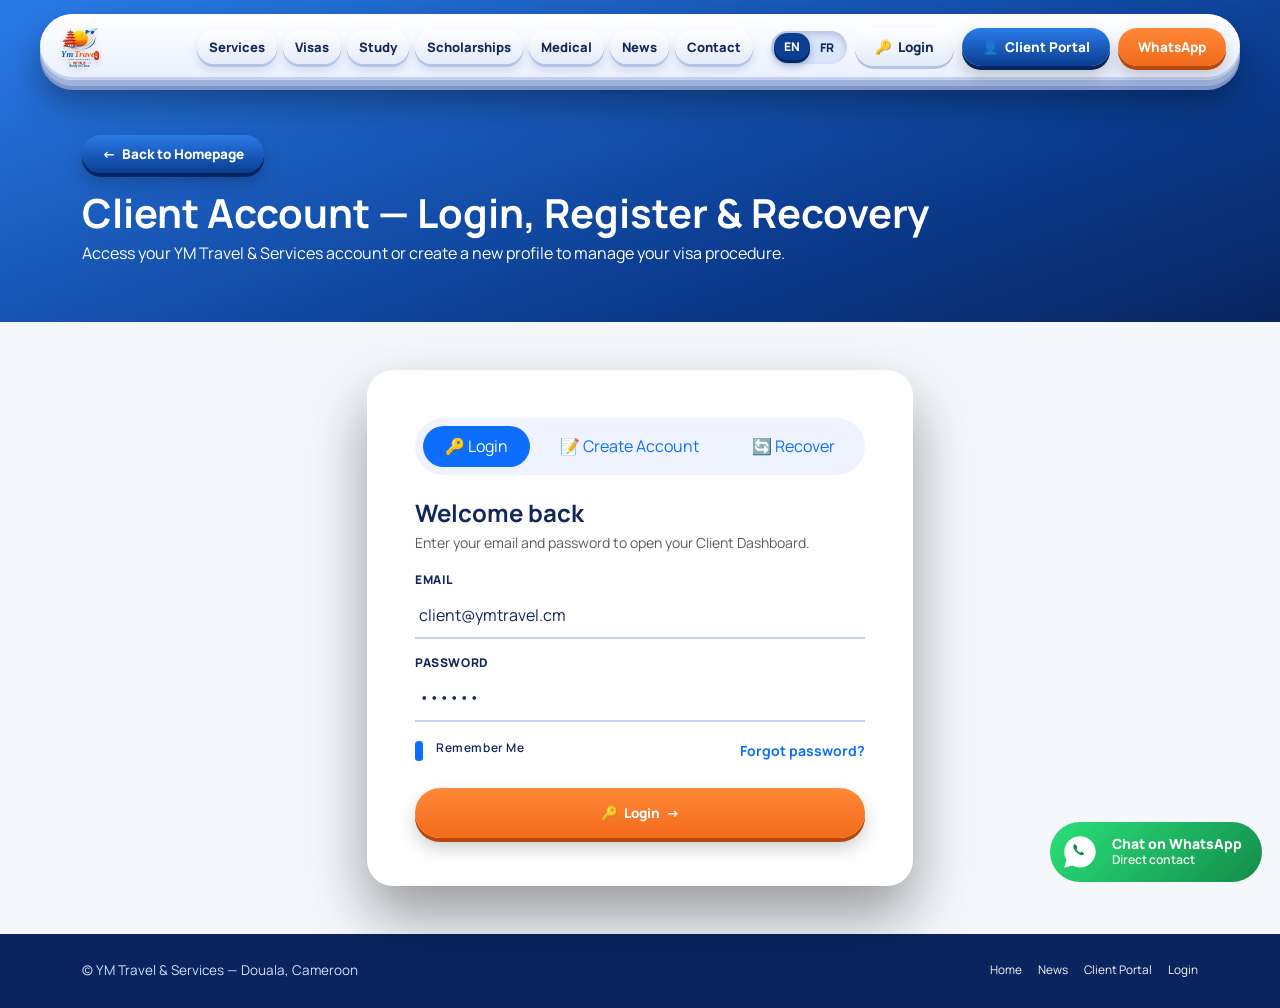
<file: login.html>
<!DOCTYPE html>
<html lang="en">
<head>
  <meta charset="utf-8">
  <meta name="viewport" content="width=device-width, initial-scale=1, viewport-fit=cover">
  <title>Login, Register & Recovery — YM Travel & Services</title>
  <link href="https://fonts.googleapis.com/css2?family=Manrope:wght@400;600;700;800&display=swap" rel="stylesheet">
  <link href="https://cdn.jsdelivr.net/npm/bootstrap@5.3.3/dist/css/bootstrap.min.css" rel="stylesheet">
  <link rel="stylesheet" href="https://cdn.jsdelivr.net/npm/swiper@11/swiper-bundle.min.css" />
  <link rel="stylesheet" href="assets/css/style.css">
</head>
<body>

  <!-- Floating 3D Header (Logo Only, Mobile Buttons inside Offcanvas) -->
  <header class="site-header" id="siteHeader">
    <a href="index.html" class="d-flex align-items-center text-decoration-none" title="YM Travel & Services">
      <img src="assets/img/logo.svg" class="brand-logo" alt="YM Travel and Services">
    </a>
    <nav class="desktop-nav d-none d-xl-flex">
      <a href="index.html#s" data-sec="s" data-t="n1" class="">Services</a>
      <a href="index.html#vs" data-sec="vs" data-t="nv">Visas</a>
      <a href="index.html#su" data-sec="su" data-t="nu">Study</a>
      <a href="index.html#sk" data-sec="sk" data-t="nk">Scholarships</a>
      <a href="index.html#sm" data-sec="sm" data-t="nm">Medical</a>
      <a href="news.html" data-t="nn" class="">News</a>
      <a href="index.html#c" data-sec="c" data-t="n3">Contact</a>
    </nav>
    <div class="ms-auto ms-xl-2 d-flex align-items-center gap-2">
      <div class="lang-switch">
        <button type="button" data-l="en" class="on">EN</button>
        <button type="button" data-l="fr">FR</button>
      </div>
      <a href="login.html" class="ym-btn d-none d-xl-inline-flex" style="background:linear-gradient(180deg,#ffffff,#e3ebfa);color:#12275a !important;box-shadow:0 3px 0 #b3c4e6">
        <span>🔑</span> <span data-t="loginBtn">Login</span>
      </a>
      <a href="client-portal.html" class="ym-btn ym-btn-blue d-none d-xl-inline-flex">
        <span>👤</span> <span data-t="cpBtn">Client Portal</span>
      </a>
      <a class="ym-btn wa-link d-none d-xl-inline-flex" href="https://wa.me/237695679191" target="_blank" rel="noopener">WhatsApp</a>
      <button class="hb-btn d-xl-none" type="button" data-bs-toggle="offcanvas" data-bs-target="#mobileOffcanvas" aria-label="Menu">☰</button>
    </div>
  </header>

  <!-- Right-Side Mobile Offcanvas Menu -->
  <div class="offcanvas offcanvas-end ym-offcanvas" tabindex="-1" id="mobileOffcanvas">
    <div class="offcanvas-header">
      <div class="d-flex align-items-center">
        <img src="assets/img/logo.svg" alt="YM Travel" style="height:48px;width:auto;object-fit:contain">
      </div>
      <button type="button" class="btn-close" data-bs-dismiss="offcanvas"></button>
    </div>
    <div class="offcanvas-body d-flex flex-column">
      <div class="mb-3">
        <a class="nav-link-mobile" href="index.html#s"><span data-t="n1">Services</span> <span>→</span></a>
        <a class="nav-link-mobile" href="index.html#vs"><span data-t="nv">Visas</span> <span>🛂</span></a>
        <a class="nav-link-mobile" href="index.html#su"><span data-t="nu">Study</span> <span>🎓</span></a>
        <a class="nav-link-mobile" href="index.html#sk"><span data-t="nk">Scholarships</span> <span>🏅</span></a>
        <a class="nav-link-mobile" href="index.html#sm"><span data-t="nm">Medical</span> <span>🩺</span></a>
        <a class="nav-link-mobile" href="news.html"><span data-t="nn">News & Updates</span> <span>📰</span></a>
        <a class="nav-link-mobile" href="index.html#c"><span data-t="n3">Contact</span> <span>📍</span></a>
      </div>
      <div class="mt-auto pt-3 border-top d-grid gap-2">
        <a href="client-portal.html" class="ym-btn ym-btn-blue w-100 py-3">👤 <span data-t="cpBtn">Client Portal</span></a>
        <a href="login.html" class="ym-btn w-100 py-3" style="background:linear-gradient(180deg,#1d3a82,#0d1c4a);box-shadow:0 4px 0 #061030">🔑 <span data-t="loginRegNav">Login / Register</span></a>
        <a href="https://wa.me/237695679191" class="ym-btn wa-link w-100 py-3" target="_blank" rel="noopener">💬 <span data-t="wa">Chat on WhatsApp</span></a>
      </div>
    </div>
  </div>
<main>
    <div class="subpage-hero">
      <div class="container">
        <button type="button" class="ym-btn ym-btn-blue mb-3" onclick="location.href='index.html'">
          ← <span data-t="backHome">Back to Homepage</span>
        </button>
        <h1 class="fw-bolder display-6 mb-1" data-t="authPageTitle">Client Account — Login, Register &amp; Recovery</h1>
        <p class="mb-0 opacity-90" data-t="authPageSub">Access your YM Travel &amp; Services account or create a new profile to manage your visa procedure.</p>
      </div>
    </div>

    <div class="container py-5">
      <div class="row justify-content-center">
        <div class="col-12 col-md-9 col-lg-6">
          <div class="ym-form-card p-4 p-md-5">
            <!-- Bootstrap 5 Nav Pills for Login / Register / Recover in a single page -->
            <ul class="nav nav-pills nav-fill gap-2 p-2 rounded-pill mb-4" style="background:#eef3ff" id="authTabs" role="tablist">
              <li class="nav-item" role="presentation">
                <button class="nav-link active rounded-pill fw-extrabold small py-2" id="pills-login-tab" data-bs-toggle="pill" data-bs-target="#pills-login" type="button" role="tab" aria-selected="true">
                  🔑 <span data-t="loginTab">Login</span>
                </button>
              </li>
              <li class="nav-item" role="presentation">
                <button class="nav-link rounded-pill fw-extrabold small py-2" id="pills-register-tab" data-bs-toggle="pill" data-bs-target="#pills-register" type="button" role="tab" aria-selected="false" tabindex="-1">
                  📝 <span data-t="regTab">Create Account</span>
                </button>
              </li>
              <li class="nav-item" role="presentation">
                <button class="nav-link rounded-pill fw-extrabold small py-2" id="pills-recover-tab" data-bs-toggle="pill" data-bs-target="#pills-recover" type="button" role="tab" aria-selected="false" tabindex="-1">
                  🔄 <span data-t="recTab">Recover</span>
                </button>
              </li>
            </ul>

            <div class="tab-content" id="authTabsContent">
              <!-- TAB 1: LOGIN -->
              <div class="tab-pane fade show active" id="pills-login" role="tabpanel" aria-labelledby="pills-login-tab">
                <h4 class="fw-bolder mb-1" data-t="welcomeBack">Welcome back</h4>
                <p class="text-muted small mb-3" data-t="loginHint">Enter your email and password to open your Client Dashboard.</p>
                <form onsubmit="event.preventDefault(); location.href='client-portal.html';">
                  <label data-t="em">Email</label>
                  <input type="text" required="" placeholder="client@ymtravel.cm" value="client@ymtravel.cm">
                  <label data-t="pwLabel">Password</label>
                  <input type="password" required="" placeholder="••••••••" value="123456">
                  <div class="d-flex justify-content-between align-items-center mt-3 small">
                    <div class="form-check">
                      <input class="form-check-input" type="checkbox" id="remMe" checked="" style="width:auto">
                      <label class="form-check-label m-0 text-capitalize fw-semibold" for="remMe">Remember me</label>
                    </div>
                    <a href="#" class="text-primary fw-bold text-decoration-none" onclick="event.preventDefault(); document.getElementById('pills-recover-tab').click();">Forgot password?</a>
                  </div>
                  <button type="submit" class="ym-btn w-100 mt-4 py-3">
                    🔑 <span data-t="loginTab">Login</span> →
                  </button>
                </form>
              </div>

              <!-- TAB 2: CREATE ACCOUNT -->
              <div class="tab-pane fade" id="pills-register" role="tabpanel" aria-labelledby="pills-register-tab">
                <h4 class="fw-bolder mb-1" data-t="createAccTitle">Create Customer Account</h4>
                <p class="text-muted small mb-3" data-t="createAccSub">Register to select your visa category, upload documents, and track your application.</p>
                <form onsubmit="event.preventDefault(); location.href='client-portal.html';">
                  <label data-t="nm">Medical</label>
                  <input type="text" required="" placeholder="Ex: Jean-Claude Mbarga">
                  <div class="row g-3">
                    <div class="col-12 col-sm-6">
                      <label>Contact Phone Number</label>
                      <input type="tel" required="" placeholder="+237 674 564 070">
                    </div>
                    <div class="col-12 col-sm-6">
                      <label>WhatsApp Number</label>
                      <input type="tel" required="" placeholder="+237 695 679 191">
                    </div>
                  </div>
                  <label data-t="em">Email</label>
                  <input type="email" required="" placeholder="you@example.com">
                  <label data-t="prefVisa">Interested Visa Category</label>
                  <select>
                    <option value="M3">1. Business Visa — 3 months, single entry</option>
                    <option value="M6">2. Business Visa — 6 months, double entry</option>
                    <option value="M12">3. Business Visa — 1 year, multiple-entry</option>
                    <option value="L">4. Tourist Visa</option>
                    <option value="X">5. Student Visa — Studies in China</option>
                    <option value="S2">6. Medical Visa</option>
                  </select>
                  <label data-t="pwLabel">Password</label>
                  <input type="password" required="" placeholder="••••••••">
                  <button type="submit" class="ym-btn w-100 mt-4 py-3">
                    📝 <span data-t="regTab">Create Account</span> →
                  </button>
                </form>
              </div>

              <!-- TAB 3: RECOVER ACCOUNT -->
              <div class="tab-pane fade" id="pills-recover" role="tabpanel" aria-labelledby="pills-recover-tab">
                <h4 class="fw-bolder mb-1" data-t="recTitle">Recover Your Account</h4>
                <p class="text-muted small mb-3" data-t="recSub">Experiencing login issues? Enter your registered Email or WhatsApp number to reset your access.</p>
                <div id="staticRecoverAlert" class="alert alert-success rounded-4 small fw-bold d-none">
                  ✅ Recovery link has been sent! You can also message our Douala office directly on WhatsApp.
                </div>
                <form onsubmit="event.preventDefault(); document.getElementById('staticRecoverAlert').classList.remove('d-none');">
                  <label>Registered Email or WhatsApp Number</label>
                  <input type="text" required="" placeholder="you@example.com / +237 6...">
                  <button type="submit" class="ym-btn w-100 mt-4 py-3">
                    🔄 <span data-t="sendRecBtn">Send Recovery Instructions</span>
                  </button>
                  <a class="ym-btn ym-btn-blue w-100 mt-2 py-2 wa-link" target="_blank" rel="noopener" href="https://wa.me/237695679191?text=Hello%20YM%20Travel%20%26%20Services%2C%20I%20would%20like%20to%20start%20a%20procedure.">
                    💬 Contact Support on WhatsApp
                  </a>
                </form>
              </div>
            </div>

          </div>
        </div>
      </div>
    </div>
  </main>

  <!-- 3D Service Modal -->
  <div class="md-overlay" id="md"><div class="mb-dialog" id="mb"></div></div>

  <!-- Floating WhatsApp Widget -->
  <div class="wb-float">
    <div class="wq-popup" id="wq">
      <button class="bx-close" id="bx" type="button">×</button>
      <p data-t="wg">Hello! 👋 What do you need help with?</p>
      <div id="wl"></div>
    </div>
    <a class="wf-btn wa-link" href="https://wa.me/237695679191" target="_blank" rel="noopener">
      <svg viewBox="0 0 32 32">
        <path fill="#fff" d="M16 4.5a11.4 11.4 0 0 0-9.8 17.200L4.500 27.500l6-1.600A11.400 11.400 0 1 0 16 4.500z" />
        <path fill="#128c4a" d="M12.300 10.200c-.4 0-.8.300-1 .800-.4.900-.1 2.200.8 3.600 1.100 1.700 2.600 3 4.300 3.600 1 .3 1.800.2 2.300-.4.300-.3.300-.7.200-.9l-1.600-1c-.3-.2-.6-.1-.8.200l-.4.500c-1-.4-2.200-1.600-2.700-2.600l.5-.4c.3-.2.300-.6.200-.8l-.8-1.700c-.2-.4-.5-.5-.9-.5z" />
      </svg>
      <span><span data-t="wb">Chat on WhatsApp</span><small data-t="wc">Direct contact</small></span>
    </a>
  </div>

  <footer class="site-footer">
    <div class="container d-flex flex-wrap justify-content-between align-items-center gap-2">
      <div>© YM Travel & Services — Douala, Cameroon</div>
      <div class="d-flex gap-3">
        <a href="index.html" class="text-light text-decoration-none small">Home</a>
        <a href="news.html" class="text-light text-decoration-none small">News</a>
        <a href="client-portal.html" class="text-light text-decoration-none small">Client Portal</a>
        <a href="login.html" class="text-light text-decoration-none small">Login</a>
      </div>
    </div>
  </footer>
  <script src="https://cdn.jsdelivr.net/npm/bootstrap@5.3.3/dist/js/bootstrap.bundle.min.js"></script>
  <script src="https://cdn.jsdelivr.net/npm/swiper@11/swiper-bundle.min.js"></script>
  <script src="assets/js/main.js"></script>
</body>
</html>
</file>
<file: assets/css/style.css>
:root {
      --b1: #0b3d91;
      --b2: #1f5fbf;
      --or: #f26a1b;
      --ye: #ffb81c;
      --rd: #d62718;
      --nv: #12275a;
      --bg: #f4f7fc;
      --ink: #12275a;
      --card: #ffffff;
    }

    html {
      background: var(--b1);
      scroll-behavior: smooth;
      scroll-padding-top: 90px;
      overflow-x: hidden;
      max-width: 100%;
    }

    body {
      margin: 0;
      font-family: 'Manrope', system-ui, -apple-system, sans-serif;
      font-size: 16px;
      line-height: 1.6;
      background: var(--bg);
      color: var(--ink);
      overflow-x: hidden;
      max-width: 100%;
      width: 100%;
      position: relative;
    }

    /* 3D Floating Header (Fixed Mobile Scroll Position & No Top Clipping) */
    header.site-header {
      position: fixed;
      left: 0;
      right: 0;
      margin-left: auto;
      margin-right: auto;
      top: 14px;
      z-index: 1030;
      width: min(94%, 1200px);
      display: flex;
      align-items: center;
      gap: 10px;
      padding: 8px 14px;
      color: #12275a;
      border-radius: 99px;
      background: linear-gradient(180deg, #ffffff, #e9f0ff);
      box-shadow: inset 0 2px 0 #fff, inset 0 -3px 0 #c3d1ee, 0 6px 0 #9fb3dd, 0 10px 0 #7f95c8, 0 18px 28px rgba(0, 0, 0, 0.32);
      transition: top 0.25s ease, padding 0.25s ease, box-shadow 0.25s ease, transform 0.18s ease-out;
      backface-visibility: hidden;
      -webkit-backface-visibility: hidden;
    }

    header.site-header.sm {
      top: 10px;
      
      padding: 6px 12px;
      box-shadow: inset 0 2px 0 #fff, inset 0 -3px 0 #c3d1ee, 0 4px 0 #9fb3dd, 0 6px 0 #7f95c8, 0 12px 22px rgba(0, 0, 0, 0.35);
    }

    header.site-header .brand-logo {
      height: 46px;
      width: auto;
      object-fit: contain;
      filter: drop-shadow(0 2px 2px rgba(0, 0, 0, 0.16));
      transition: transform 0.25s ease, height 0.25s ease;
      cursor: pointer;
      display: block;
    }

    header.site-header.sm .brand-logo {
      height: 40px;
    }

    @media (max-width: 767.98px) {
      header.site-header {
        top: 10px;
        left: 0 !important;
        width: calc(100% - 20px);
        padding: 6px 10px;
        gap: 6px;
        transform: none !important;
      }
      header.site-header.sm {
        top: 8px;
        padding: 5px 10px;
        transform: none !important;
      }
      header.site-header .brand-logo,
      header.site-header.sm .brand-logo {
        height: 38px;
      }
    }

    header.site-header nav.desktop-nav {
      margin-left: auto;
      display: flex;
      align-items: center;
      gap: 6px;
      font-size: 13px;
    }

    body {
      margin: 0;
      font-family: 'Manrope', system-ui, -apple-system, sans-serif;
      font-size: 16px;
      line-height: 1.6;
      background: var(--bg);
      color: var(--ink);
      overflow-x: hidden;
    }

    /* 3D Floating Header (Same signature style, polished) */
    header.site-header {
      position: fixed;
      left: 50%;
      transform: translateX(-50%);
      top: calc(env(safe-area-inset-top, 0px) + 14px);
      z-index: 1030;
      width: min(96%, 1200px);
      display: flex;
      align-items: center;
      gap: 10px;
      padding: 8px 14px;
      color: #12275a;
      border-radius: 99px;
      transform-style: preserve-3d;
      background: linear-gradient(180deg, #ffffff, #e9f0ff);
      box-shadow: inset 0 2px 0 #fff, inset 0 -3px 0 #c3d1ee, 0 6px 0 #9fb3dd, 0 10px 0 #7f95c8, 0 22px 34px rgba(0, 0, 0, 0.35);
      animation: hd 0.9s cubic-bezier(.2, .9, .3, 1.2) both;
      transition: padding 0.3s, box-shadow 0.3s, transform 0.18s ease-out;
    }

    @keyframes hd {
      from {
        transform: translate(-50%, -140%);
        opacity: 0;
      }
    }

    header.site-header.sm {
      padding: 5px 12px;
      box-shadow: inset 0 2px 0 #fff, inset 0 -3px 0 #c3d1ee, 0 4px 0 #9fb3dd, 0 7px 0 #7f95c8, 0 16px 26px rgba(0, 0, 0, 0.4);
    }

    header.site-header .brand-logo {
      height: 50px;
      width: auto;
      object-fit: contain;
      transform: translateZ(28px);
      filter: drop-shadow(0 3px 3px rgba(0, 0, 0, 0.18));
      transition: 0.3s;
      cursor: pointer;
    }

    header.site-header.sm .brand-logo {
      transform: translateZ(28px) scale(0.92);
    }

    header.site-header nav.desktop-nav {
      margin-left: auto;
      display: flex;
      align-items: center;
      gap: 6px;
      font-size: 13px;
      transform: translateZ(16px);
    }

    header.site-header nav.desktop-nav a {
      color: #12275a;
      text-decoration: none;
      padding: 7px 12px;
      border-radius: 99px;
      background: linear-gradient(180deg, #fff, #e3ebfa);
      box-shadow: 0 3px 0 #b3c4e6, 0 6px 10px rgba(18, 39, 90, 0.13);
      font-weight: 800;
      transition: 0.25s;
      white-space: nowrap;
      cursor: pointer;
    }

    header.site-header nav.desktop-nav a:hover {
      transform: translateY(-3px);
      box-shadow: 0 6px 0 #b3c4e6, 0 12px 16px rgba(18, 39, 90, 0.2);
      color: var(--b2);
    }

    header.site-header nav.desktop-nav a:active {
      transform: translateY(3px);
      box-shadow: 0 0 0 #b3c4e6;
    }

    header.site-header nav.desktop-nav a.active-link {
      background: linear-gradient(180deg, #ff9a3c, #f26a1b);
      color: #fff;
      box-shadow: 0 3px 0 #b5470f, 0 6px 12px rgba(242, 106, 27, 0.35);
    }

    /* Language Switcher */
    .lang-switch {
      display: flex;
      background: #dce6fb;
      border-radius: 99px;
      padding: 3px;
      transform: translateZ(12px);
      box-shadow: inset 0 3px 6px rgba(18, 39, 90, 0.2);
    }

    .lang-switch button {
      border: 0;
      background: none;
      font: 800 12px 'Manrope', sans-serif;
      padding: 5px 10px;
      border-radius: 99px;
      cursor: pointer;
      color: #12275a;
      transition: 0.25s;
    }

    .lang-switch button.on {
      background: var(--b1);
      color: #fff;
      box-shadow: 0 3px 0 #06245f, 0 5px 8px rgba(11, 61, 145, 0.4);
      transform: translateY(-1px);
    }

    /* Tactile 3D Buttons */
    .ym-btn {
      display: inline-flex;
      align-items: center;
      justify-content: center;
      gap: 6px;
      border: 0;
      cursor: pointer;
      background: linear-gradient(180deg, #ff8838, var(--or));
      color: #fff !important;
      font: 800 13.5px 'Manrope', sans-serif;
      padding: 10px 20px;
      border-radius: 99px;
      text-decoration: none;
      box-shadow: 0 4px 0 #b5470f, 0 10px 18px rgba(0, 0, 0, 0.2);
      transition: 0.25s;
      position: relative;
      overflow: hidden;
      white-space: nowrap;
    }

    .ym-btn:hover {
      transform: translateY(-3px);
      background: linear-gradient(180deg, #ff6b4a, var(--rd));
      box-shadow: 0 7px 0 #9e1c11, 0 14px 22px rgba(0, 0, 0, 0.28);
    }

    .ym-btn:active {
      transform: translateY(3px);
      box-shadow: 0 1px 0 #b5470f;
    }

    .ym-btn-blue {
      background: linear-gradient(180deg, #2a7be8, var(--b1));
      box-shadow: 0 4px 0 #06245f, 0 10px 18px rgba(0, 0, 0, 0.2);
    }

    .ym-btn-blue:hover {
      background: linear-gradient(180deg, #3b82f0, #092e70);
      box-shadow: 0 7px 0 #06245f, 0 14px 22px rgba(0, 0, 0, 0.28);
    }

    /* Hamburger Button for Mobile Offcanvas */
    .hb-btn {
      border: 0;
      width: 42px;
      height: 42px;
      border-radius: 50%;
      background: linear-gradient(180deg, #fff, #e3ebfa);
      box-shadow: 0 3px 0 #b3c4e6, 0 6px 12px rgba(18, 39, 90, 0.18);
      font-size: 20px;
      font-weight: 800;
      cursor: pointer;
      color: #12275a;
      display: inline-flex;
      align-items: center;
      justify-content: center;
      transition: 0.2s;
    }

    .hb-btn:active {
      transform: translateY(2px);
      box-shadow: 0 1px 0 #b3c4e6;
    }

    /* Right Side Offcanvas Styling */
    .offcanvas.ym-offcanvas {
      background: linear-gradient(165deg, #ffffff 0%, #eef3ff 100%);
      color: var(--ink);
      border-left: 1px solid rgba(138, 164, 214, 0.4);
      box-shadow: -15px 0 45px rgba(9, 36, 95, 0.35);
      width: min(330px, 86vw);
    }

    .ym-offcanvas .offcanvas-header {
      border-bottom: 1px solid rgba(138, 164, 214, 0.25);
      padding: 18px 22px;
    }

    .ym-offcanvas .nav-link-mobile {
      display: flex;
      align-items: center;
      justify-content: space-between;
      padding: 12px 16px;
      border-radius: 16px;
      background: #fff;
      color: var(--ink);
      font-weight: 800;
      font-size: 15px;
      text-decoration: none;
      margin-bottom: 10px;
      box-shadow: 0 3px 0 #c5d4f2, 0 6px 14px rgba(18, 39, 90, 0.08);
      transition: 0.2s;
    }

    .ym-offcanvas .nav-link-mobile:hover,
    .ym-offcanvas .nav-link-mobile.active-link {
      background: linear-gradient(180deg, #ff9a3c, #f26a1b);
      color: #fff;
      box-shadow: 0 3px 0 #b5470f;
      transform: translateX(-4px);
    }

    /* Hero Section */
    .hero {
      position: relative;
      min-height: 100svh;
      display: flex;
      align-items: center;
      overflow: hidden;
      padding: 120px 0 90px;
      color: #fff;
      background: linear-gradient(160deg, #2a7be8, #0b3d91 55%, #09245f);
    }

    .hero > svg.bg-ellipses {
      position: absolute;
      inset: 0;
      width: 100%;
      height: 100%;
      pointer-events: none;
    }

    .hero ellipse {
      transform-box: fill-box;
      transform-origin: center;
      animation: sway var(--d, 14s) ease-in-out infinite;
      transform: rotate(var(--r));
    }

    @keyframes sway {
      50% {
        transform: rotate(calc(var(--r) + 28deg)) translateY(24px);
      }
    }

    .sun {
      position: absolute;
      right: 10%;
      top: 14%;
      width: 26vmin;
      height: 26vmin;
      border-radius: 50%;
      background: radial-gradient(circle, var(--ye), var(--or) 70%);
      filter: blur(2px);
      opacity: 0.9;
      animation: fl 7s ease-in-out infinite;
      pointer-events: none;
    }

    @keyframes fl {
      50% {
        transform: translateY(22px) scale(1.06);
      }
    }

    .plane {
      position: absolute;
      width: 150px;
      left: -14%;
      top: 34%;
      perspective: 600px;
      animation: fly 13s linear infinite;
      filter: drop-shadow(0 18px 16px rgba(0, 0, 0, 0.45));
      pointer-events: none;
      z-index: 2;
    }

    .hero .plane svg {
      position: static;
      width: 100%;
      height: auto;
      animation: tw 3.2s ease-in-out infinite;
      transform-style: preserve-3d;
    }

    .plane::after {
      content: "";
      position: absolute;
      right: 92%;
      top: 46%;
      width: 240px;
      height: 6px;
      border-radius: 9px;
      background: linear-gradient(90deg, transparent, rgba(255, 255, 255, 0.68));
    }

    @keyframes tw {
      0%, 100% {
        transform: rotateX(-18deg) rotateY(14deg) rotateZ(-4deg);
      }
      50% {
        transform: rotateX(22deg) rotateY(-16deg) rotateZ(4deg);
      }
    }

    @keyframes fly {
      0% {
        left: -14%;
        top: 34%;
      }
      50% {
        top: 16%;
      }
      100% {
        left: 112%;
        top: 6%;
      }
    }

    .hi-card {
      position: relative;
      z-index: 3;
      padding: 34px;
      border-radius: 30px;
      background: linear-gradient(145deg, rgba(6, 32, 90, 0.68), rgba(11, 61, 145, 0.45));
      backdrop-filter: blur(14px);
      border: 1px solid rgba(255, 255, 255, 0.24);
      box-shadow: 0 30px 70px rgba(0, 0, 0, 0.5);
      text-shadow: 0 2px 12px rgba(0, 0, 0, 0.45);
    }

    .badge-3d {
      display: inline-block;
      background: linear-gradient(145deg, #ffffff, #fff6dc 65%, #ffd98a);
      border-radius: 28px;
      padding: 12px 18px;
      box-shadow: 0 22px 50px rgba(0, 0, 0, 0.4), inset 0 2px 0 #fff;
      margin-bottom: 22px;
      animation: bf 6s ease-in-out infinite;
    }

    @keyframes bf {
      0%, 100% {
        transform: translateY(0) rotateY(-6deg) rotateX(3deg);
      }
      50% {
        transform: translateY(-12px) rotateY(8deg) rotateX(-3deg);
      }
    }

    .badge-3d img {
      display: block;
      width: 145px;
      height: 135px;
      object-fit: contain;
    }

    .hero h1 {
      font-size: clamp(32px, 4.6vw, 56px);
      line-height: 1.05;
      margin: 0 0 16px;
      font-weight: 800;
      letter-spacing: -0.02em;
    }

    .hero p {
      opacity: 0.92;
      max-width: 46ch;
      font-size: 17px;
    }

    .dn-scroll {
      position: absolute;
      left: 5%;
      bottom: 36px;
      z-index: 3;
      display: flex;
      align-items: center;
      gap: 12px;
      font-size: 13px;
      max-width: 220px;
      color: #fff;
      text-decoration: none;
    }

    .dn-scroll i {
      width: 36px;
      height: 36px;
      flex: none;
      border: 1.5px solid #fff;
      border-radius: 50%;
      display: grid;
      place-items: center;
      font-style: normal;
      animation: bn 1.6s infinite;
    }

    @keyframes bn {
      50% {
        transform: translateY(6px);
      }
    }

    /* Section Defaults */
    section {
      padding: 90px 0;
    }

    h2.section-title {
      font-size: clamp(30px, 4.5vw, 52px);
      line-height: 1.08;
      margin: 0 0 14px;
      font-weight: 800;
      letter-spacing: -0.02em;
      color: var(--ink);
    }

    .section-subtitle {
      max-width: 64ch;
      opacity: 0.85;
      font-size: 16.5px;
    }

    /* Services Section & Full-Width Responsive Swiper Slider */
    #s {
      background: radial-gradient(circle at 12% 20%, rgba(42, 123, 232, 0.16), transparent 40%),
                  radial-gradient(circle at 88% 80%, rgba(242, 106, 27, 0.15), transparent 45%);
      overflow: hidden;
    }

    .service-swiper {
      width: 100%;
      padding: 45px 0 80px !important;
      overflow: hidden !important;
      perspective: 1200px;
    }

    .service-swiper .swiper-wrapper {
      transform-style: preserve-3d;
      align-items: stretch;
    }

    .service-swiper .swiper-slide {
      height: auto;
      display: flex;
      transition: transform 0.35s ease;
    }

    .service-card {
      min-height: 470px;
      border-radius: 26px;
      padding: 30px 26px;
      color: #fff;
      position: relative;
      box-shadow: 0 24px 50px rgba(11, 31, 90, 0.24);
      overflow: hidden;
      cursor: pointer;
      display: flex;
      flex-direction: column;
      transition: transform 0.28s ease-out, box-shadow 0.35s ease;
      width: 100%;
      will-change: transform;
      transform-style: preserve-3d;
    }

    .service-card:hover {
      box-shadow: 0 32px 65px rgba(11, 31, 90, 0.36);
    }

    /* Animated concentric rings & shimmer like original */
    .service-card::before {
      content: "";
      position: absolute;
      right: -90px;
      bottom: -90px;
      width: 340px;
      height: 340px;
      border-radius: 50%;
      background: repeating-radial-gradient(circle, rgba(255, 255, 255, 0.18) 0 2px, transparent 2px 22px);
      animation: rg 9s linear infinite;
      pointer-events: none;
    }

    .service-card.k3::before {
      background: repeating-radial-gradient(circle, rgba(31, 95, 191, 0.15) 0 2px, transparent 2px 22px);
    }

    .service-card::after {
      content: "";
      position: absolute;
      inset: 0;
      background: linear-gradient(120deg, transparent 40%, rgba(255, 255, 255, 0.14) 50%, transparent 60%);
      transform: translateX(-120%);
      animation: sh 5s ease-in-out infinite;
      pointer-events: none;
    }

    .service-card > * {
      position: relative;
      z-index: 1;
    }

    .service-card b.num-watermark {
      position: absolute;
      right: 20px;
      top: 6px;
      font-size: 105px;
      line-height: 1;
      font-weight: 800;
      opacity: 0.22;
      pointer-events: none;
    }

    .service-card h3 {
      font-size: 24px;
      line-height: 1.18;
      margin: 56px 0 16px;
      font-weight: 800;
    }

    .service-card ul {
      padding-left: 18px;
      margin: 0 0 60px;
      font-size: 14.5px;
    }

    .service-card li {
      margin-bottom: 8px;
    }

    .service-card .ic {
      position: absolute;
      right: 22px;
      bottom: 14px;
      font-size: 90px;
      font-style: normal;
      filter: drop-shadow(0 12px 14px rgba(0, 0, 0, 0.3));
      animation: ic 5s ease-in-out infinite;
      pointer-events: none;
    }

    .service-card em.more-pill {
      position: absolute;
      left: 26px;
      bottom: 22px;
      font-style: normal;
      font-weight: 800;
      font-size: 13.5px;
      background: rgba(255, 255, 255, 0.22);
      padding: 8px 16px;
      border-radius: 99px;
      backdrop-filter: blur(4px);
    }

    .service-card.k3 em.more-pill {
      background: rgba(18, 39, 90, 0.1);
      color: var(--ink);
    }

    .k0 { background: linear-gradient(150deg, #3b82f0, #1b4fb8); }
    .k1 { background: linear-gradient(150deg, #ff9a3c, #e2540f); }
    .k2 { background: linear-gradient(150deg, #1d3a82, #0d1c4a); }
    .k3 { background: var(--card); color: var(--ink); border: 1px solid rgba(138, 164, 214, 0.35); }
    .k4 { background: linear-gradient(150deg, #ef4a3a, #a81d12); }

    @keyframes rg { to { transform: rotate(360deg) scale(1.1); } }
    @keyframes sh { 60%, 100% { transform: translateX(120%); } }
    @keyframes ic { 50% { transform: translateY(-10px) rotate(6deg); } }

    .swiper-pagination-bullet {
      width: 10px;
      height: 10px;
      background: var(--b1);
      opacity: 0.3;
      transition: 0.3s;
    }

    .swiper-pagination-bullet-active {
      width: 28px;
      border-radius: 99px;
      background: var(--or);
      opacity: 1;
    }

    /* Step Cards & Grid Cards */
    .step-card {
      border-radius: 24px;
      padding: 28px;
      background: var(--card);
      border: 1px solid rgba(138, 164, 214, 0.35);
      height: 100%;
      transition: 0.35s;
      box-shadow: 0 10px 25px rgba(11, 31, 90, 0.05);
    }

    .step-card:hover {
      transform: translateY(-8px) rotateX(4deg);
      box-shadow: 0 24px 40px rgba(11, 31, 90, 0.16);
    }

    .step-card b.step-num {
      font-size: 76px;
      line-height: 1;
      font-weight: 800;
      background: linear-gradient(135deg, var(--or), var(--ye));
      -webkit-background-clip: text;
      background-clip: text;
      color: transparent;
      display: block;
      margin-bottom: 6px;
    }

    .step-card h4 {
      margin: 6px 0 8px;
      font-size: 21px;
      font-weight: 800;
    }

    .step-card p {
      margin: 0;
      opacity: 0.85;
      font-size: 14.8px;
    }

    .alt2 {
      background: linear-gradient(180deg, var(--bg), rgba(31, 95, 191, 0.09));
    }

    .ym-card {
      position: relative;
      display: flex;
      flex-direction: column;
      gap: 8px;
      border-radius: 24px;
      padding: 26px;
      background: var(--card);
      border: 1px solid rgba(138, 164, 214, 0.35);
      height: 100%;
      transition: 0.35s;
      box-shadow: 0 10px 25px rgba(11, 31, 90, 0.05);
    }

    .ym-card:hover {
      transform: translateY(-8px);
      box-shadow: 0 24px 40px rgba(11, 31, 90, 0.16);
    }

    .cb-icon {
      display: grid;
      place-items: center;
      width: 58px;
      height: 58px;
      border-radius: 18px;
      background: linear-gradient(135deg, var(--b2), var(--b1));
      color: #fff;
      font: 800 20px 'Manrope', sans-serif;
      box-shadow: 0 5px 0 #06245f;
      margin-bottom: 10px;
    }

    .ym-card h4 {
      margin: 0;
      font-size: 20px;
      font-weight: 800;
    }

    .ym-card p {
      margin: 0;
      opacity: 0.85;
      font-size: 14.5px;
    }

    .ym-card .dl {
      font-size: 13px;
      opacity: 1;
      color: var(--or);
      margin-top: 4px;
    }

    .lk-action {
      margin-top: auto;
      padding-top: 12px;
      font: 800 13.5px 'Manrope', sans-serif;
      color: var(--or);
      text-decoration: none;
      display: inline-flex;
      align-items: center;
      gap: 5px;
      cursor: pointer;
    }

    .lk-action:hover {
      text-decoration: underline;
      color: var(--rd);
    }

    /* Filter Tabs */
    .tb-filters {
      display: flex;
      gap: 10px;
      flex-wrap: wrap;
      margin-top: 22px;
    }

    .tb-filters button {
      border: 0;
      border-radius: 99px;
      padding: 9px 18px;
      font: 800 13px 'Manrope', sans-serif;
      background: var(--card);
      color: var(--ink);
      box-shadow: 0 3px 0 #b3c4e6, 0 6px 12px rgba(18, 39, 90, 0.08);
      cursor: pointer;
      transition: 0.2s;
    }

    .tb-filters button.on {
      background: linear-gradient(180deg, #ff9a3c, #f26a1b);
      color: #fff;
      box-shadow: 0 3px 0 #b5470f;
    }

    .tb-filters button:active {
      transform: translateY(3px);
    }

    /* News Card Media */
    .mv-thumb {
      height: 185px;
      border-radius: 18px;
      margin-bottom: 12px;
      display: grid;
      place-items: center;
      font-size: 56px;
      background: linear-gradient(135deg, var(--t, #3b82f0), var(--u, #1b4fb8));
      overflow: hidden;
      position: relative;
    }

    .mv-thumb img {
      width: 100%;
      height: 100%;
      object-fit: cover;
      transition: transform 0.45s ease;
    }

    .ym-card:hover .mv-thumb img {
      transform: scale(1.06);
    }

    .mv-badge {
      position: absolute;
      top: 12px;
      right: 12px;
      background: rgba(9, 36, 95, 0.85);
      color: #fff;
      font-size: 11px;
      font-weight: 800;
      padding: 4px 10px;
      border-radius: 99px;
      backdrop-filter: blur(4px);
    }

    .tg-cat {
      font: 800 11px 'Manrope', sans-serif;
      letter-spacing: 0.12em;
      text-transform: uppercase;
      color: var(--or);
    }

    /* Why Us Section */
    .why-sec {
      background: var(--b1);
      color: #fff;
      background-image: radial-gradient(circle at 90% 10%, rgba(42, 123, 232, 0.35), transparent 50%);
    }

    .why-sec p.wp-text {
      font-size: clamp(22px, 3.2vw, 38px);
      line-height: 1.3;
      font-weight: 600;
      margin: 0 0 28px;
    }

    .why-sec p.wp-text span {
      opacity: 0.25;
      transition: opacity 0.3s;
    }

    .why-sec p.wp-text span.on {
      opacity: 1;
    }

    .why-sec strong {
      color: var(--ye);
      font-size: clamp(18px, 2.2vw, 26px);
    }

    /* Contact Section */
    .ct-sec {
      background: linear-gradient(170deg, #0b3d91, #09245f);
      color: #fff;
    }

    .ct-sec a {
      color: #fff;
      text-decoration: none;
    }

    .ct-sec a:hover {
      color: var(--ye);
    }

    .ym-form-card {
      background: #fff;
      color: #12275a;
      border-radius: 26px;
      padding: 32px;
      box-shadow: 0 30px 60px rgba(0, 0, 0, 0.38);
    }

    .ym-form-card label {
      display: block;
      font-size: 12px;
      font-weight: 800;
      margin: 14px 0 4px;
      text-transform: uppercase;
      letter-spacing: 0.05em;
      color: var(--ink);
    }

    .ym-form-card input,
    .ym-form-card select,
    .ym-form-card textarea {
      width: 100%;
      border: 0;
      border-bottom: 2px solid #c7d3ee;
      padding: 9px 4px;
      font: inherit;
      color: #12275a;
      background: transparent;
      outline: 0;
      transition: border-color 0.2s;
    }

    .ym-form-card input:focus,
    .ym-form-card select:focus,
    .ym-form-card textarea:focus {
      border-color: var(--or);
    }

    /* Floating WhatsApp Widget */
    .wb-float {
      position: fixed;
      right: 18px;
      bottom: calc(env(safe-area-inset-bottom, 0px) + 18px);
      z-index: 1025;
      display: flex;
      flex-direction: column;
      align-items: flex-end;
      gap: 10px;
    }

    .wf-btn {
      display: flex;
      align-items: center;
      gap: 10px;
      background: linear-gradient(135deg, #2be07a, #128c4a);
      color: #fff;
      text-decoration: none;
      border-radius: 99px;
      padding: 8px 20px 8px 8px;
      font: 800 14px/1.2 'Manrope', sans-serif;
      cursor: pointer;
      animation: wp 2.4s infinite;
    }

    .wf-btn svg {
      width: 44px;
      height: 44px;
      flex: none;
    }

    .wf-btn small {
      display: block;
      font-weight: 600;
      opacity: 0.9;
    }

    @keyframes wp {
      0% { box-shadow: 0 12px 30px rgba(10, 90, 46, 0.4), 0 0 0 0 rgba(37, 211, 102, 0.6); }
      100% { box-shadow: 0 12px 30px rgba(10, 90, 46, 0.4), 0 0 0 22px rgba(37, 211, 102, 0); }
    }

    .wq-popup {
      position: relative;
      width: min(300px, 86vw);
      background: var(--card);
      color: var(--ink);
      border-radius: 20px;
      padding: 16px;
      box-shadow: 0 20px 50px rgba(0, 0, 0, 0.35);
      transform: translateY(20px) scale(0.9);
      opacity: 0;
      pointer-events: none;
      transition: 0.35s;
    }

    .wq-popup.on {
      transform: none;
      opacity: 1;
      pointer-events: auto;
    }

    .wq-popup p {
      margin: 0 0 10px;
      padding-right: 22px;
      font-weight: 700;
      font-size: 14px;
    }

    .bx-close {
      position: absolute;
      right: 10px;
      top: 6px;
      border: 0;
      background: none;
      font-size: 22px;
      cursor: pointer;
      color: inherit;
    }

    .wq-popup a {
      display: block;
      margin: 6px 0;
      padding: 9px 12px;
      border-radius: 12px;
      background: #e8f9ef;
      color: #0a5a2e;
      font: 700 13px 'Manrope', sans-serif;
      text-decoration: none;
      transition: 0.2s;
    }

    .wq-popup a:hover {
      background: #25d366;
      color: #fff;
      transform: translateX(4px);
    }

    @media (max-width: 520px) {
      .wf-btn span { display: none; }
      .wf-btn { padding: 8px; }
    }

    /* 3D Service Modal */
    .md-overlay {
      position: fixed;
      inset: 0;
      z-index: 1055;
      display: grid;
      place-items: center;
      padding: 16px;
      background: rgba(10, 18, 54, 0.72);
      backdrop-filter: blur(6px);
      opacity: 0;
      pointer-events: none;
      transition: 0.3s;
      perspective: 1200px;
    }

    .md-overlay.on {
      opacity: 1;
      pointer-events: auto;
    }

    .mb-dialog {
      width: min(1040px, 100%);
      max-height: 92svh;
      overflow: auto;
      background: var(--card);
      color: var(--ink);
      border-radius: 32px;
      transform: translateY(40px) rotateX(12deg) scale(0.94);
      transition: 0.45s cubic-bezier(.2, .9, .3, 1.2);
    }

    .md-overlay.on .mb-dialog {
      transform: none;
    }

    .sw-modal {
      position: relative;
      display: grid;
      grid-template-columns: 1.05fr 1fr;
      gap: 16px;
      align-items: center;
      padding: 54px 42px 40px;
      min-height: min(580px, 86svh);
      overflow: hidden;
      background: radial-gradient(circle at 72% 42%, color-mix(in srgb, var(--t) 42%, transparent), transparent 58%),
                  radial-gradient(circle at 15% 95%, color-mix(in srgb, var(--u) 26%, transparent), transparent 50%),
                  var(--card);
    }

    .mx-close {
      position: absolute;
      right: 16px;
      top: 16px;
      z-index: 2;
      width: 40px;
      height: 40px;
      border-radius: 50%;
      border: 0;
      background: rgba(18, 39, 90, 0.12);
      color: var(--ink);
      font-size: 22px;
      cursor: pointer;
    }

    .sl-info small {
      font: 800 12px 'Manrope', sans-serif;
      letter-spacing: 0.14em;
      color: var(--u);
    }

    .sl-info h3 {
      margin: 6px 0 10px;
      font-size: clamp(26px, 4vw, 42px);
      line-height: 1.08;
      font-weight: 800;
    }

    .sr-list {
      list-style: none;
      margin: 0 0 22px;
      padding: 0;
    }

    .sr-list li {
      display: flex;
      justify-content: space-between;
      align-items: center;
      gap: 12px;
      padding: 11px 0;
      border-top: 1px solid rgba(138, 164, 214, 0.35);
      font-weight: 600;
      font-size: 14.5px;
    }

    .sr-list a {
      flex: none;
      font: 800 12px 'Manrope', sans-serif;
      color: var(--u);
      text-decoration: none;
      white-space: nowrap;
    }

    .ar-nav {
      width: 44px;
      height: 44px;
      border-radius: 50%;
      border: 1px solid rgba(138, 164, 214, 0.55);
      background: var(--card);
      color: var(--ink);
      font-size: 18px;
      cursor: pointer;
      box-shadow: 0 3px 0 rgba(138, 164, 214, 0.35);
      transition: 0.2s;
    }

    .ar-nav:hover {
      background: var(--u);
      color: #fff;
    }

    .ss-sphere {
      position: relative;
      min-height: 360px;
      display: grid;
      place-items: center;
    }

    .sd-wrap {
      position: relative;
      width: min(290px, 62vw);
      aspect-ratio: 1;
    }

    .sc-back {
      position: absolute;
      width: 64%;
      aspect-ratio: 1;
      right: -26%;
      bottom: -10%;
      border-radius: 50%;
      background: radial-gradient(circle at 30% 26%, #fff, #eef2fc 55%, #c6d3f0);
      box-shadow: inset -8px -10px 20px rgba(18, 39, 90, 0.14), 0 24px 40px rgba(18, 39, 90, 0.2);
    }

    .sb-front {
      position: absolute;
      inset: 0;
      border-radius: 50%;
      display: grid;
      place-items: center;
      background: radial-gradient(circle at 32% 26%, rgba(255, 255, 255, 0.68), transparent 36%),
                  linear-gradient(150deg, var(--t), var(--u));
      box-shadow: inset -16px -20px 36px rgba(0, 0, 0, 0.25), inset 10px 12px 24px rgba(255, 255, 255, 0.32),
                  0 40px 60px -12px color-mix(in srgb, var(--u) 70%, transparent);
      animation: dsf 6s ease-in-out infinite;
    }

    .sb-front i {
      font-style: normal;
      font-size: clamp(76px, 14vw, 130px);
      filter: drop-shadow(0 16px 14px rgba(0, 0, 0, 0.38));
    }

    .qd-orb {
      position: absolute;
      border-radius: 50%;
      display: grid;
      place-items: center;
      background: linear-gradient(150deg, var(--t), var(--u));
      cursor: pointer;
    }

    .qd-orb i { font-style: normal; }
    .qd-orb:nth-child(2) { right: -2%; top: 4%; width: 80px; height: 80px; font-size: 34px; filter: blur(1.2px); opacity: 0.85; }
    .qd-orb:nth-child(3) { right: -6%; top: 40%; width: 60px; height: 60px; font-size: 25px; filter: blur(2.5px); opacity: 0.6; }
    .qd-orb:nth-child(4) { right: 6%; bottom: 2%; width: 44px; height: 44px; font-size: 19px; filter: blur(4px); opacity: 0.4; }

    @keyframes dsf {
      0%, 100% { transform: perspective(900px) rotateY(-12deg) rotateX(6deg) translateY(0); }
      50% { transform: perspective(900px) rotateY(12deg) rotateX(-6deg) translateY(-16px); }
    }

    @media (max-width: 767px) {
      .sw-modal { grid-template-columns: 1fr; padding: 50px 22px 28px; }
      .ss-sphere { order: -1; min-height: 250px; }
      .sd-wrap { width: min(200px, 50vw); }
    }

    /* Multi-View Subpage Header Banner */
    .subpage-hero {
      padding: 135px 0 55px;
      background: linear-gradient(160deg, #2a7be8, #0b3d91 65%, #09245f);
      color: #fff;
      position: relative;
      overflow: hidden;
    }

    /* Customer Dashboard / Portal Styles */
    .portal-sidebar {
      background: var(--card);
      border-radius: 24px;
      padding: 24px;
      border: 1px solid rgba(138, 164, 214, 0.35);
      box-shadow: 0 14px 34px rgba(11, 31, 90, 0.07);
    }

    .portal-nav-btn {
      width: 100%;
      text-align: left;
      padding: 12px 16px;
      border-radius: 16px;
      border: 0;
      background: transparent;
      color: var(--ink);
      font-weight: 800;
      font-size: 14.5px;
      display: flex;
      align-items: center;
      gap: 10px;
      margin-bottom: 6px;
      transition: 0.2s;
    }

    .portal-nav-btn:hover,
    .portal-nav-btn.active {
      background: linear-gradient(180deg, #ff9a3c, #f26a1b);
      color: #fff;
      box-shadow: 0 3px 0 #b5470f;
    }

    .status-step {
      position: relative;
      padding-left: 36px;
      padding-bottom: 24px;
      border-left: 3px solid #c7d3ee;
    }

    .status-step.done {
      border-left-color: #25d366;
    }

    .status-step.current {
      border-left-color: var(--or);
    }

    .status-dot {
      position: absolute;
      left: -13px;
      top: 0;
      width: 24px;
      height: 24px;
      border-radius: 50%;
      background: #c7d3ee;
      color: #fff;
      display: grid;
      place-items: center;
      font-size: 12px;
      font-weight: 800;
    }

    .status-step.done .status-dot { background: #25d366; }
    .status-step.current .status-dot { background: var(--or); box-shadow: 0 0 0 5px rgba(242, 106, 27, 0.25); }

    .upload-zone {
      border: 2px dashed #8aa4d6;
      border-radius: 20px;
      padding: 24px;
      text-align: center;
      background: rgba(232, 238, 252, 0.4);
      cursor: pointer;
      transition: 0.2s;
    }

    .upload-zone:hover {
      border-color: var(--or);
      background: rgba(242, 106, 27, 0.06);
    }

    footer.site-footer {
      padding: 26px 16px;
      text-align: center;
      font-size: 13.5px;
      background: #09245f;
      color: #cfe0ff;
    }

    /* Ripple Effect */
    .rp {
      position: absolute;
      border-radius: 50%;
      background: rgba(255, 255, 255, 0.55);
      transform: scale(0);
      animation: rp 0.6s ease-out forwards;
      pointer-events: none;
    }
    @keyframes rp {
      to { transform: scale(1); opacity: 0; }
    }

    /* View Switching */
    .app-view { display: none; }
    .app-view.active-view { display: block; animation: fadeInView 0.35s ease; }
    @keyframes fadeInView {
      from { opacity: 0; transform: translateY(8px); }
      to { opacity: 1; transform: none; }
    }
</file>
